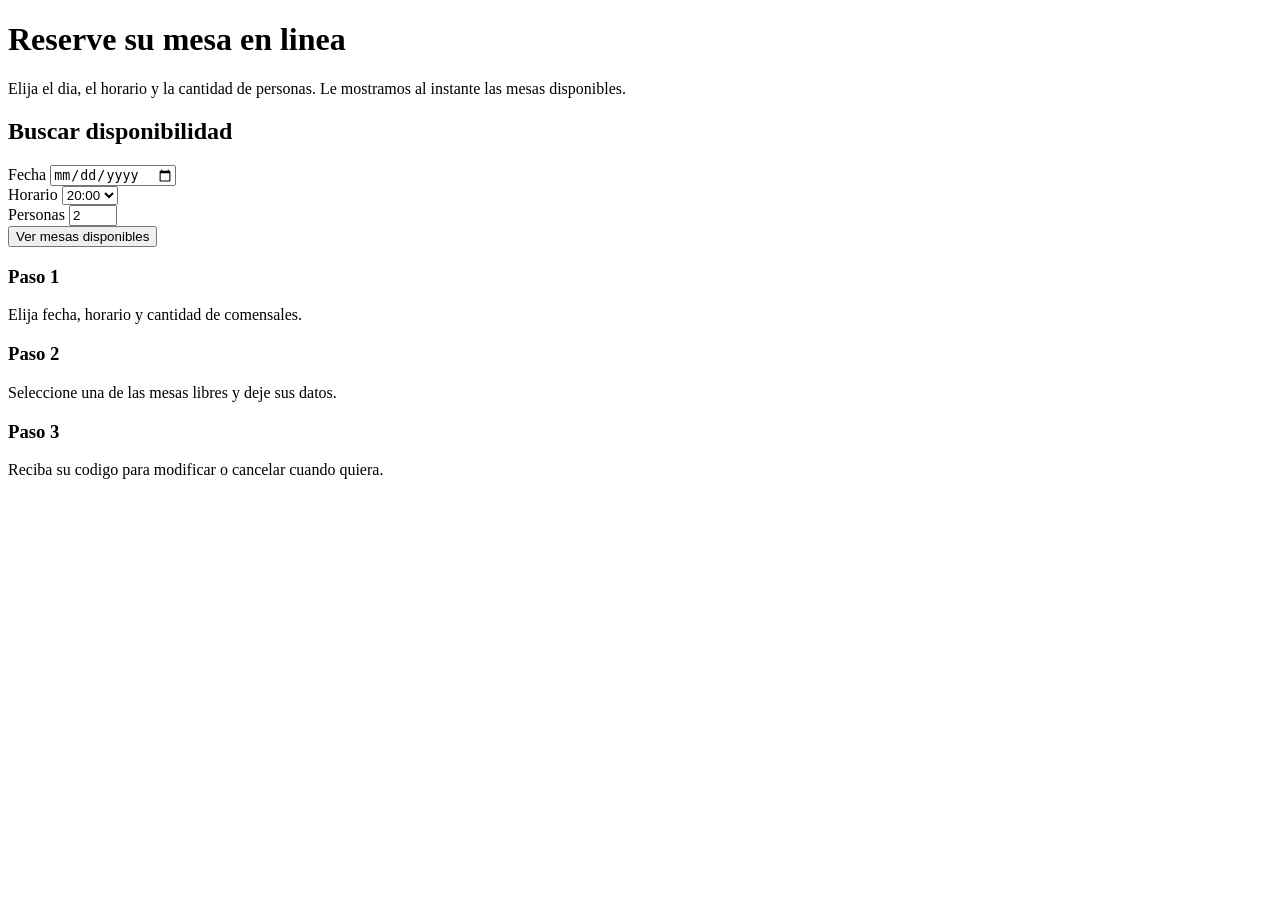
<file: src/main/resources/templates/index.html>
<!DOCTYPE html>
<html xmlns:th="http://www.thymeleaf.org" lang="es">
<!--
  Pagina de inicio con el buscador de disponibilidad.
  th:replace reemplaza esta etiqueta por el fragmento "cabeza" de layout.html,
  al que se le pasa el titulo de esta pantalla.
-->
<head th:replace="~{fragments/layout :: cabeza('Reservas en linea')}"></head>
<body>

<nav th:replace="~{fragments/layout :: menu}"></nav>

<!-- Portada -->
<header class="portada text-center py-5">
    <div class="container">
        <h1 class="display-5 fw-bold">Reserve su mesa en linea</h1>
        <p class="lead mb-0">Elija el dia, el horario y la cantidad de personas.
            Le mostramos al instante las mesas disponibles.</p>
    </div>
</header>

<main class="container my-4">

    <div class="row justify-content-center">
        <!--
          Clases de la grilla de Bootstrap:
          col-12 ocupa todo el ancho en telefonos y col-lg-8 reduce la tarjeta a
          dos tercios en pantallas grandes. Este par de clases es lo que hace que
          el formulario se vea bien en cualquier dispositivo.
        -->
        <div class="col-12 col-lg-8">
            <div class="card tarjeta-principal">
                <div class="card-body p-4">
                    <h2 class="h4 mb-3">Buscar disponibilidad</h2>

                    <!--
                      El formulario envia por GET a /reservas/disponibilidad.
                      Se usa GET y no POST porque es una consulta: el resultado se
                      puede compartir o guardar como enlace sin efectos secundarios.
                    -->
                    <form th:action="@{/reservas/disponibilidad}" method="get" class="row g-3">

                        <div class="col-12 col-md-4">
                            <label for="fecha" class="form-label">Fecha</label>
                            <!--
                              th:value y th:min reciben valores calculados en el
                              controlador: hoy como minimo y la fecha maxima que
                              acepta el restaurante.
                            -->
                            <input type="date" id="fecha" name="fecha" class="form-control" required
                                   th:value="${hoy}" th:min="${hoy}" th:max="${fechaMaxima}">
                        </div>

                        <div class="col-12 col-md-4">
                            <label for="hora" class="form-label">Horario</label>
                            <select id="hora" name="hora" class="form-select" required>
                                <!--
                                  th:each recorre la lista de turnos que entrego el
                                  controlador y genera una opcion por cada uno.
                                -->
                                <option th:each="h : ${horarios}"
                                        th:value="${h}"
                                        th:text="${h}">20:00</option>
                            </select>
                        </div>

                        <div class="col-12 col-md-4">
                            <label for="personas" class="form-label">Personas</label>
                            <input type="number" id="personas" name="personas" class="form-control"
                                   min="1" max="20" value="2" required>
                        </div>

                        <div class="col-12 d-grid d-md-block">
                            <button type="submit" class="btn btn-principal btn-lg">Ver mesas disponibles</button>
                        </div>
                    </form>
                </div>
            </div>
        </div>
    </div>

    <!-- Tres columnas informativas que se apilan una sobre otra en el telefono -->
    <div class="row mt-5 g-4">
        <div class="col-12 col-md-4">
            <div class="card h-100 text-center p-3">
                <h3 class="h6 text-uppercase text-muted">Paso 1</h3>
                <p class="mb-0">Elija fecha, horario y cantidad de comensales.</p>
            </div>
        </div>
        <div class="col-12 col-md-4">
            <div class="card h-100 text-center p-3">
                <h3 class="h6 text-uppercase text-muted">Paso 2</h3>
                <p class="mb-0">Seleccione una de las mesas libres y deje sus datos.</p>
            </div>
        </div>
        <div class="col-12 col-md-4">
            <div class="card h-100 text-center p-3">
                <h3 class="h6 text-uppercase text-muted">Paso 3</h3>
                <p class="mb-0">Reciba su codigo para modificar o cancelar cuando quiera.</p>
            </div>
        </div>
    </div>

</main>

<footer th:replace="~{fragments/layout :: pie}"></footer>
</body>
</html>
</file>
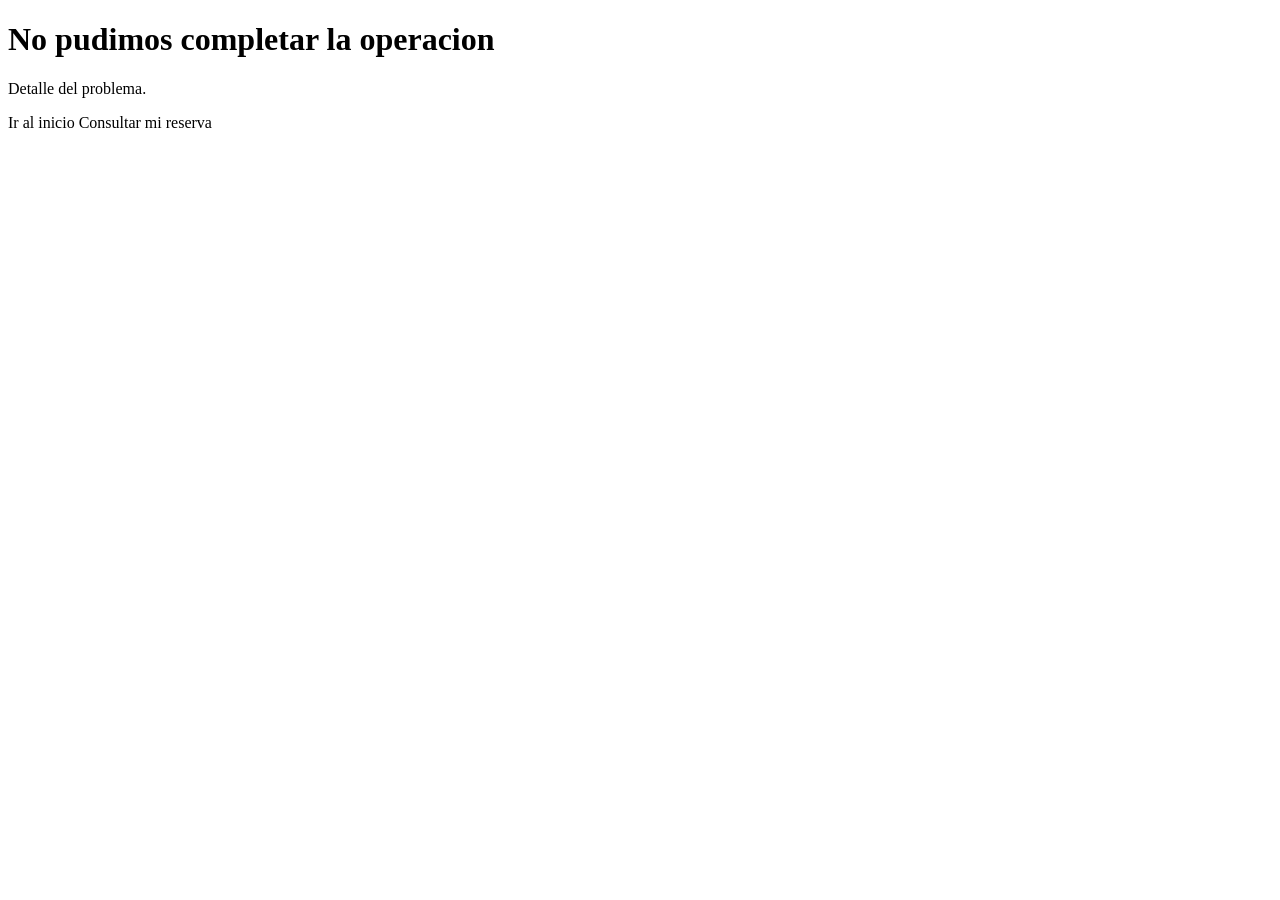
<file: src/main/resources/templates/error-negocio.html>
<!DOCTYPE html>
<html xmlns:th="http://www.thymeleaf.org" lang="es">
<!--
  Pagina de aviso. La muestra el manejador global de errores cuando se incumple
  una regla de negocio, por ejemplo si el codigo de reserva no existe.
-->
<head th:replace="~{fragments/layout :: cabeza('Aviso')}"></head>
<body>

<nav th:replace="~{fragments/layout :: menu}"></nav>

<main class="container my-5">
    <div class="row justify-content-center">
        <div class="col-12 col-lg-6 text-center">
            <div class="card p-4">
                <h1 class="h4">No pudimos completar la operacion</h1>
                <p class="mb-4" th:text="${mensajeError}">Detalle del problema.</p>
                <div class="d-grid d-sm-flex gap-2 justify-content-center">
                    <a th:href="@{/}" class="btn btn-principal">Ir al inicio</a>
                    <a th:href="@{/reservas/buscar}" class="btn btn-outline-secondary">Consultar mi reserva</a>
                </div>
            </div>
        </div>
    </div>
</main>

<footer th:replace="~{fragments/layout :: pie}"></footer>
</body>
</html>
</file>
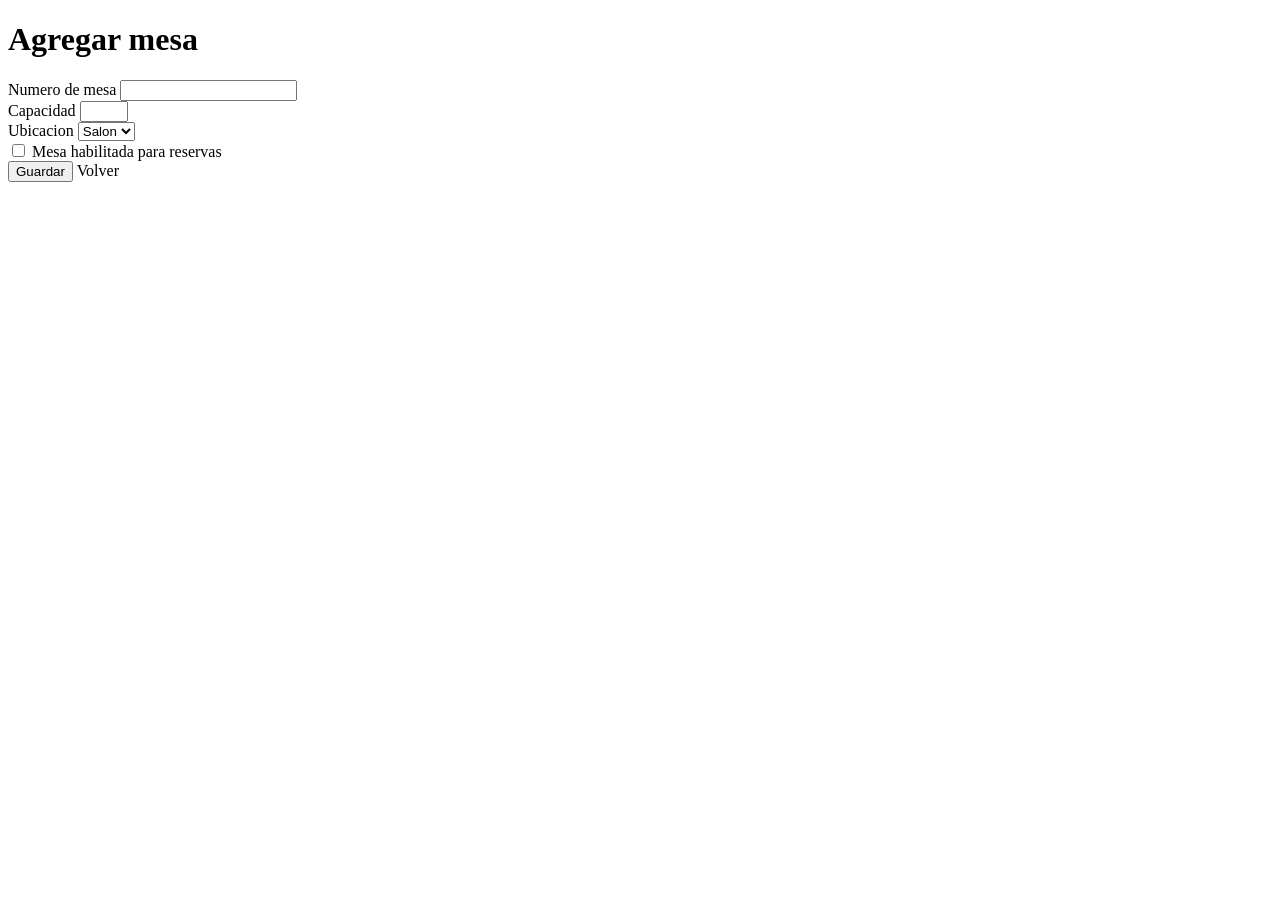
<file: src/main/resources/templates/admin/mesa-formulario.html>
<!DOCTYPE html>
<html xmlns:th="http://www.thymeleaf.org" lang="es">
<!--
  Formulario de alta y edicion de una mesa. Se usa la misma plantilla para los
  dos casos: cuando la mesa ya existe trae su id en un campo oculto.
-->
<head th:replace="~{fragments/layout :: cabeza('Mesa')}"></head>
<body>

<nav th:replace="~{fragments/layout :: menu}"></nav>
<div th:replace="~{fragments/layout :: avisos}"></div>

<main class="container my-4">
    <div class="row justify-content-center">
        <div class="col-12 col-lg-6">

            <h1 class="h3" th:text="${mesa.id == null} ? 'Agregar mesa' : 'Editar mesa'">Agregar mesa</h1>

            <form th:action="@{/admin/mesas}" th:object="${mesa}" method="post" class="row g-3">

                <!-- Solo viaja cuando se esta editando una mesa existente -->
                <input type="hidden" th:field="*{id}">

                <div class="col-12 col-md-6">
                    <label for="numero" class="form-label">Numero de mesa</label>
                    <input type="number" id="numero" class="form-control" min="1" th:field="*{numero}">
                    <div class="text-danger small" th:if="${#fields.hasErrors('numero')}" th:errors="*{numero}"></div>
                </div>

                <div class="col-12 col-md-6">
                    <label for="capacidad" class="form-label">Capacidad</label>
                    <input type="number" id="capacidad" class="form-control" min="1" max="20" th:field="*{capacidad}">
                    <div class="text-danger small" th:if="${#fields.hasErrors('capacidad')}" th:errors="*{capacidad}"></div>
                </div>

                <div class="col-12">
                    <label for="ubicacion" class="form-label">Ubicacion</label>
                    <select id="ubicacion" class="form-select" th:field="*{ubicacion}">
                        <!-- Las opciones salen del enum Ubicacion, no de texto escrito a mano -->
                        <option th:each="u : ${ubicaciones}" th:value="${u}" th:text="${u.etiqueta}">Salon</option>
                    </select>
                    <div class="text-danger small" th:if="${#fields.hasErrors('ubicacion')}" th:errors="*{ubicacion}"></div>
                </div>

                <div class="col-12 form-check ms-2">
                    <input type="checkbox" id="activa" class="form-check-input" th:field="*{activa}">
                    <label for="activa" class="form-check-label">Mesa habilitada para reservas</label>
                </div>

                <div class="col-12 d-grid d-md-flex gap-2">
                    <button type="submit" class="btn btn-principal">Guardar</button>
                    <a th:href="@{/admin/mesas}" class="btn btn-outline-secondary">Volver</a>
                </div>
            </form>

        </div>
    </div>
</main>

<footer th:replace="~{fragments/layout :: pie}"></footer>
</body>
</html>
</file>
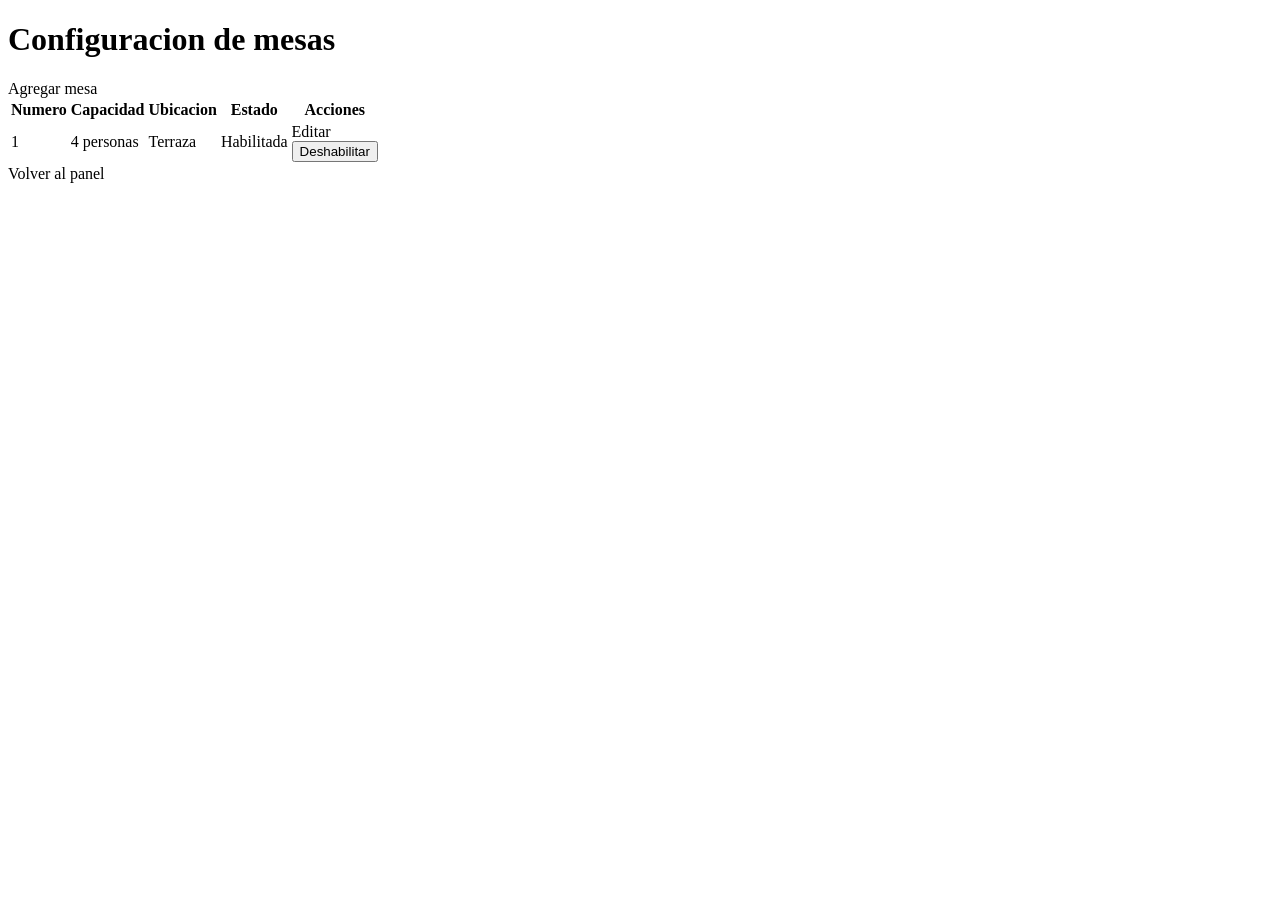
<file: src/main/resources/templates/admin/mesas.html>
<!DOCTYPE html>
<html xmlns:th="http://www.thymeleaf.org" lang="es">
<!-- Configuracion de las mesas del local: listado, alta, edicion y estado. -->
<head th:replace="~{fragments/layout :: cabeza('Configurar mesas')}"></head>
<body>

<nav th:replace="~{fragments/layout :: menu}"></nav>
<div th:replace="~{fragments/layout :: avisos}"></div>

<main class="container my-4">

    <div class="d-flex justify-content-between align-items-center flex-wrap gap-2">
        <h1 class="h3 mb-0">Configuracion de mesas</h1>
        <a th:href="@{/admin/mesas/nueva}" class="btn btn-principal">Agregar mesa</a>
    </div>

    <div class="table-responsive mt-3">
        <table class="table table-striped align-middle">
            <thead>
            <tr>
                <th scope="col">Numero</th>
                <th scope="col">Capacidad</th>
                <th scope="col">Ubicacion</th>
                <th scope="col">Estado</th>
                <th scope="col">Acciones</th>
            </tr>
            </thead>
            <tbody>
            <tr th:each="m : ${mesas}">
                <td th:text="${m.numero}">1</td>
                <td th:text="${m.capacidad} + ' personas'">4 personas</td>
                <td th:text="${m.ubicacion.etiqueta}">Terraza</td>
                <td>
                    <span class="badge"
                          th:classappend="${m.activa} ? 'text-bg-success' : 'text-bg-secondary'"
                          th:text="${m.activa} ? 'Habilitada' : 'Deshabilitada'">Habilitada</span>
                </td>
                <td>
                    <div class="d-flex gap-2">
                        <a class="btn btn-sm btn-outline-primary"
                           th:href="@{/admin/mesas/{id}/editar(id=${m.id})}">Editar</a>

                        <!-- Cambia entre habilitada y deshabilitada sin borrar la mesa -->
                        <form th:action="@{/admin/mesas/{id}/estado(id=${m.id})}" method="post">
                            <button type="submit" class="btn btn-sm btn-outline-secondary"
                                    th:text="${m.activa} ? 'Deshabilitar' : 'Habilitar'">Deshabilitar</button>
                        </form>
                    </div>
                </td>
            </tr>
            </tbody>
        </table>
    </div>

    <a th:href="@{/admin}" class="btn btn-outline-secondary">Volver al panel</a>

</main>

<footer th:replace="~{fragments/layout :: pie}"></footer>
</body>
</html>
</file>
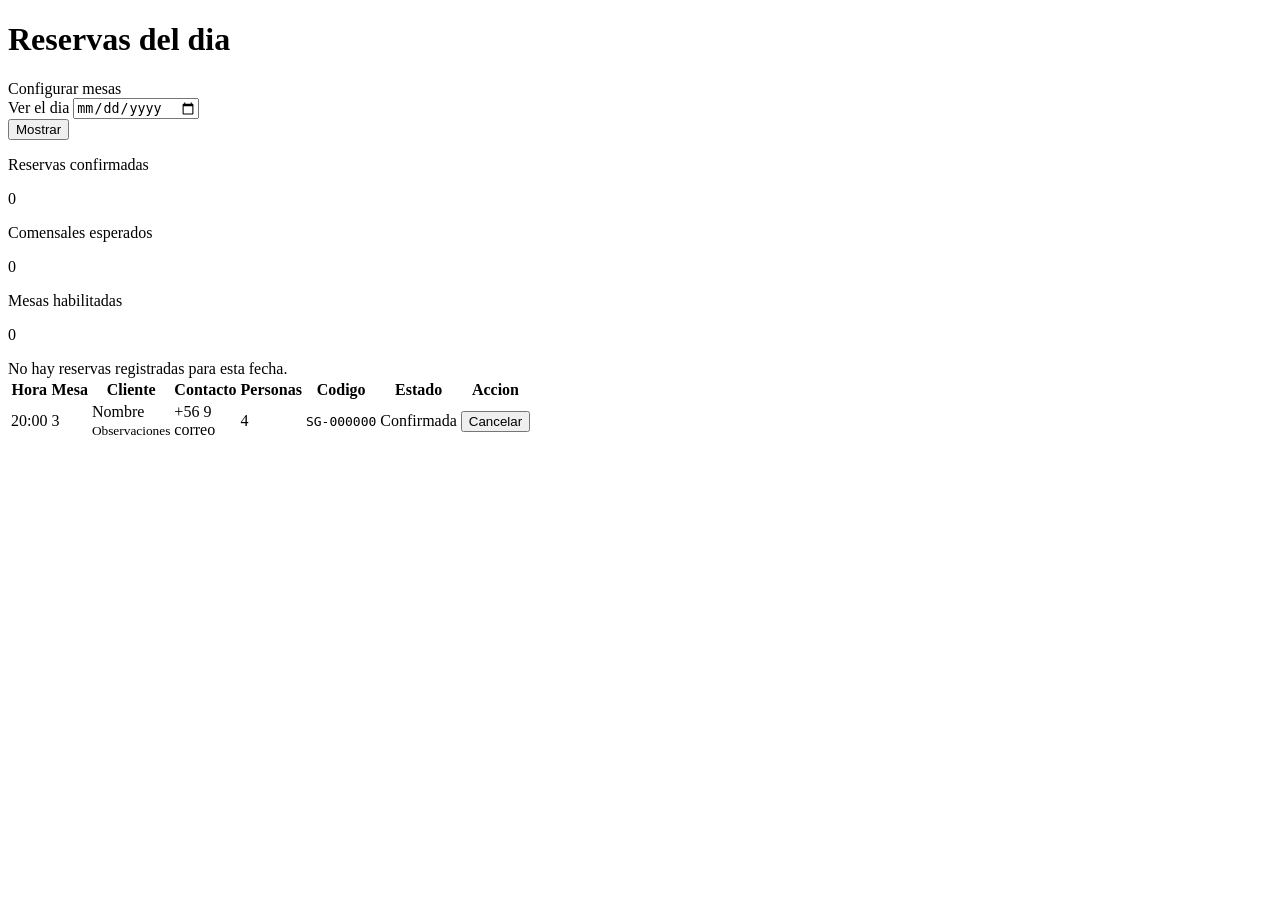
<file: src/main/resources/templates/admin/panel.html>
<!DOCTYPE html>
<html xmlns:th="http://www.thymeleaf.org" lang="es">
<!--
  Panel del personal del restaurante: resumen del dia y listado de reservas,
  con la opcion de cancelar cuando el cliente avisa por telefono.
-->
<head th:replace="~{fragments/layout :: cabeza('Administracion')}"></head>
<body>

<nav th:replace="~{fragments/layout :: menu}"></nav>
<div th:replace="~{fragments/layout :: avisos}"></div>

<main class="container my-4">

    <div class="d-flex justify-content-between align-items-center flex-wrap gap-2">
        <h1 class="h3 mb-0">Reservas del dia</h1>
        <a th:href="@{/admin/mesas}" class="btn btn-outline-secondary">Configurar mesas</a>
    </div>

    <!-- Selector de fecha: recarga el panel con el dia elegido -->
    <form th:action="@{/admin}" method="get" class="row g-2 align-items-end my-3">
        <div class="col-12 col-sm-5 col-md-3">
            <label for="fecha" class="form-label">Ver el dia</label>
            <input type="date" id="fecha" name="fecha" class="form-control" th:value="${fecha}">
        </div>
        <div class="col-12 col-sm-3">
            <button type="submit" class="btn btn-principal w-100">Mostrar</button>
        </div>
    </form>

    <!-- Tarjetas de resumen -->
    <div class="row g-3 mb-4">
        <div class="col-12 col-md-4">
            <div class="card tarjeta-indicador h-100 p-3">
                <p class="text-muted small text-uppercase mb-1">Reservas confirmadas</p>
                <p class="h2 mb-0" th:text="${totalConfirmadas}">0</p>
            </div>
        </div>
        <div class="col-12 col-md-4">
            <div class="card tarjeta-indicador h-100 p-3">
                <p class="text-muted small text-uppercase mb-1">Comensales esperados</p>
                <p class="h2 mb-0" th:text="${totalComensales}">0</p>
            </div>
        </div>
        <div class="col-12 col-md-4">
            <div class="card tarjeta-indicador h-100 p-3">
                <p class="text-muted small text-uppercase mb-1">Mesas habilitadas</p>
                <p class="h2 mb-0" th:text="${mesasActivas}">0</p>
            </div>
        </div>
    </div>

    <div th:if="${#lists.isEmpty(reservas)}" class="alert alert-info">
        No hay reservas registradas para esta fecha.
    </div>

    <!--
      table-responsive agrega desplazamiento horizontal cuando la tabla no cabe,
      de modo que en el telefono la informacion no se corta ni se deforma.
    -->
    <div class="table-responsive" th:unless="${#lists.isEmpty(reservas)}">
        <table class="table table-striped align-middle">
            <thead>
            <tr>
                <th scope="col">Hora</th>
                <th scope="col">Mesa</th>
                <th scope="col">Cliente</th>
                <th scope="col">Contacto</th>
                <th scope="col">Personas</th>
                <th scope="col">Codigo</th>
                <th scope="col">Estado</th>
                <th scope="col">Accion</th>
            </tr>
            </thead>
            <tbody>
            <!-- Una fila por reserva -->
            <tr th:each="r : ${reservas}">
                <td th:text="${#temporals.format(r.hora, 'HH:mm')}">20:00</td>
                <td th:text="${r.mesa.numero}">3</td>
                <td>
                    <span th:text="${r.cliente.nombre}">Nombre</span>
                    <br>
                    <small class="text-muted" th:if="${r.observaciones != null and !r.observaciones.isBlank()}"
                           th:text="${r.observaciones}">Observaciones</small>
                </td>
                <td class="small">
                    <span th:text="${r.cliente.telefono}">+56 9</span><br>
                    <span class="text-muted" th:text="${r.cliente.email}">correo</span>
                </td>
                <td th:text="${r.cantidadPersonas}">4</td>
                <td><code th:text="${r.codigo}">SG-000000</code></td>
                <td>
                    <span class="badge"
                          th:classappend="${r.estaActiva()} ? 'text-bg-success' : 'text-bg-secondary'"
                          th:text="${r.estado.etiqueta}">Confirmada</span>
                </td>
                <td>
                    <!-- El boton de cancelar solo aparece en reservas vigentes -->
                    <form th:if="${r.estaActiva()}"
                          th:action="@{/admin/reservas/{codigo}/cancelar(codigo=${r.codigo})}" method="post"
                          onsubmit="return confirm('Cancelar esta reserva?');">
                        <input type="hidden" name="fecha" th:value="${fecha}">
                        <button type="submit" class="btn btn-sm btn-outline-danger">Cancelar</button>
                    </form>
                </td>
            </tr>
            </tbody>
        </table>
    </div>

</main>

<footer th:replace="~{fragments/layout :: pie}"></footer>
</body>
</html>
</file>
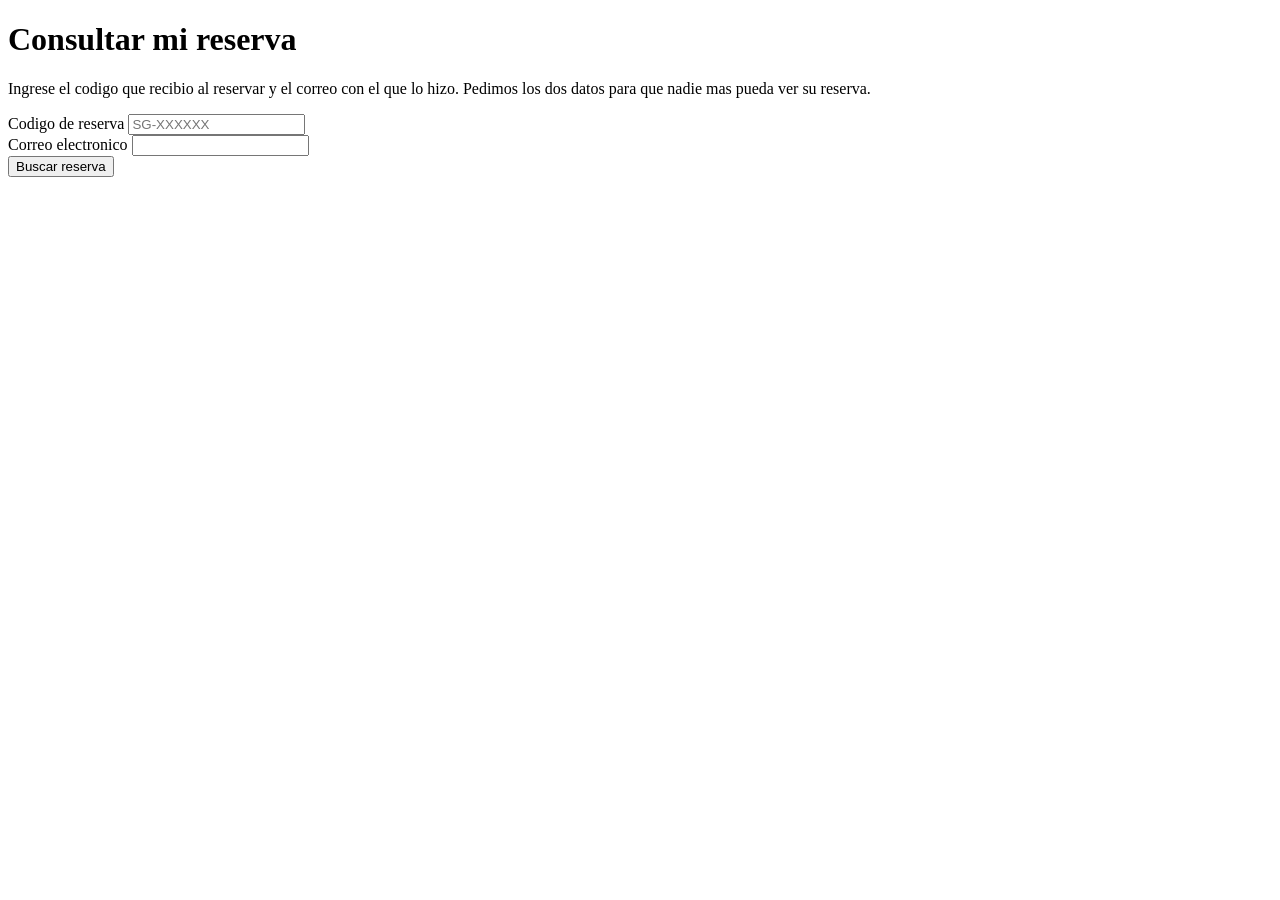
<file: src/main/resources/templates/reservas/buscar.html>
<!DOCTYPE html>
<html xmlns:th="http://www.thymeleaf.org" lang="es">
<!-- Pantalla donde el cliente recupera su reserva con el codigo y el correo. -->
<head th:replace="~{fragments/layout :: cabeza('Mi reserva')}"></head>
<body>

<nav th:replace="~{fragments/layout :: menu}"></nav>
<div th:replace="~{fragments/layout :: avisos}"></div>

<main class="container my-4">
    <div class="row justify-content-center">
        <div class="col-12 col-lg-6">
            <div class="card tarjeta-principal">
                <div class="card-body p-4">
                    <h1 class="h4 mb-3">Consultar mi reserva</h1>
                    <p class="text-muted small">
                        Ingrese el codigo que recibio al reservar y el correo con el que lo hizo.
                        Pedimos los dos datos para que nadie mas pueda ver su reserva.
                    </p>

                    <form th:action="@{/reservas/buscar}" method="post" class="row g-3">
                        <div class="col-12">
                            <label for="codigo" class="form-label">Codigo de reserva</label>
                            <input type="text" id="codigo" name="codigo" class="form-control"
                                   placeholder="SG-XXXXXX" required>
                        </div>
                        <div class="col-12">
                            <label for="email" class="form-label">Correo electronico</label>
                            <input type="email" id="email" name="email" class="form-control" required>
                        </div>
                        <div class="col-12 d-grid">
                            <button type="submit" class="btn btn-principal">Buscar reserva</button>
                        </div>
                    </form>
                </div>
            </div>
        </div>
    </div>
</main>

<footer th:replace="~{fragments/layout :: pie}"></footer>
</body>
</html>
</file>
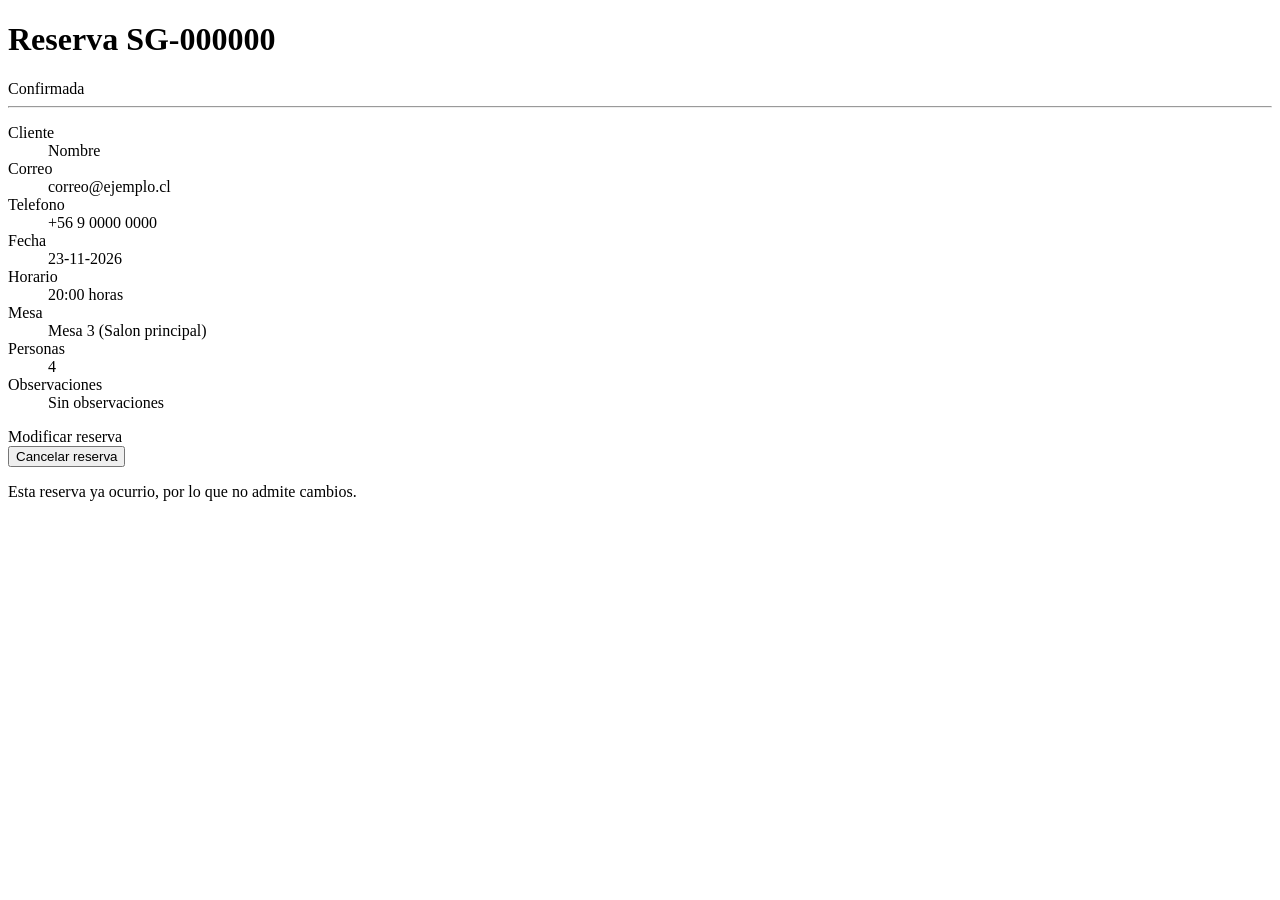
<file: src/main/resources/templates/reservas/detalle.html>
<!DOCTYPE html>
<html xmlns:th="http://www.thymeleaf.org" lang="es">
<!--
  Detalle de una reserva. Es la pagina que ve el cliente despues de reservar y
  tambien al consultar su reserva mas tarde. Desde aqui puede modificarla o
  cancelarla.
-->
<head th:replace="~{fragments/layout :: cabeza('Detalle de la reserva')}"></head>
<body>

<nav th:replace="~{fragments/layout :: menu}"></nav>
<div th:replace="~{fragments/layout :: avisos}"></div>

<main class="container my-4">
    <div class="row justify-content-center">
        <div class="col-12 col-lg-8">

            <div class="card tarjeta-principal">
                <div class="card-body p-4">

                    <div class="d-flex justify-content-between align-items-start flex-wrap gap-2">
                        <h1 class="h4 mb-0">Reserva <span th:text="${reserva.codigo}">SG-000000</span></h1>
                        <!--
                          th:classappend agrega una clase calculada: verde si la
                          reserva esta vigente y gris si fue cancelada.
                        -->
                        <span class="badge"
                              th:classappend="${reserva.estaActiva()} ? 'text-bg-success' : 'text-bg-secondary'"
                              th:text="${reserva.estado.etiqueta}">Confirmada</span>
                    </div>

                    <hr>

                    <!-- dl responsiva: en telefono una columna, en escritorio dos -->
                    <dl class="row mb-0">
                        <dt class="col-sm-4">Cliente</dt>
                        <dd class="col-sm-8" th:text="${reserva.cliente.nombre}">Nombre</dd>

                        <dt class="col-sm-4">Correo</dt>
                        <dd class="col-sm-8" th:text="${reserva.cliente.email}">correo@ejemplo.cl</dd>

                        <dt class="col-sm-4">Telefono</dt>
                        <dd class="col-sm-8" th:text="${reserva.cliente.telefono}">+56 9 0000 0000</dd>

                        <dt class="col-sm-4">Fecha</dt>
                        <dd class="col-sm-8" th:text="${#temporals.format(reserva.fecha, 'dd-MM-yyyy')}">23-11-2026</dd>

                        <dt class="col-sm-4">Horario</dt>
                        <dd class="col-sm-8" th:text="${#temporals.format(reserva.hora, 'HH:mm')} + ' horas'">20:00 horas</dd>

                        <dt class="col-sm-4">Mesa</dt>
                        <dd class="col-sm-8" th:text="${reserva.mesa.descripcion}">Mesa 3 (Salon principal)</dd>

                        <dt class="col-sm-4">Personas</dt>
                        <dd class="col-sm-8" th:text="${reserva.cantidadPersonas}">4</dd>

                        <!-- Las observaciones se muestran solo si el cliente escribio algo -->
                        <th:block th:if="${reserva.observaciones != null and !reserva.observaciones.isBlank()}">
                            <dt class="col-sm-4">Observaciones</dt>
                            <dd class="col-sm-8" th:text="${reserva.observaciones}">Sin observaciones</dd>
                        </th:block>
                    </dl>

                </div>
            </div>

            <!--
              Los botones de accion aparecen solo si la reserva sigue vigente y
              todavia no ocurrio. Asi no se ofrece modificar algo que ya paso.
            -->
            <div class="d-grid d-sm-flex gap-2 mt-3"
                 th:if="${reserva.estaActiva() and !reserva.esPasada()}">

                <a class="btn btn-principal"
                   th:href="@{/reservas/{codigo}/editar(codigo=${reserva.codigo}, email=${email})}">
                    Modificar reserva
                </a>

                <!--
                  La cancelacion viaja por POST porque cambia datos.
                  onsubmit pide confirmacion al usuario antes de enviar.
                -->
                <form th:action="@{/reservas/{codigo}/cancelar(codigo=${reserva.codigo})}" method="post"
                      onsubmit="return confirm('Esta seguro de cancelar la reserva?');">
                    <input type="hidden" name="email" th:value="${email}">
                    <button type="submit" class="btn btn-outline-danger w-100">Cancelar reserva</button>
                </form>
            </div>

            <p class="text-muted small mt-3" th:if="${reserva.esPasada()}">
                Esta reserva ya ocurrio, por lo que no admite cambios.
            </p>

        </div>
    </div>
</main>

<footer th:replace="~{fragments/layout :: pie}"></footer>
</body>
</html>
</file>
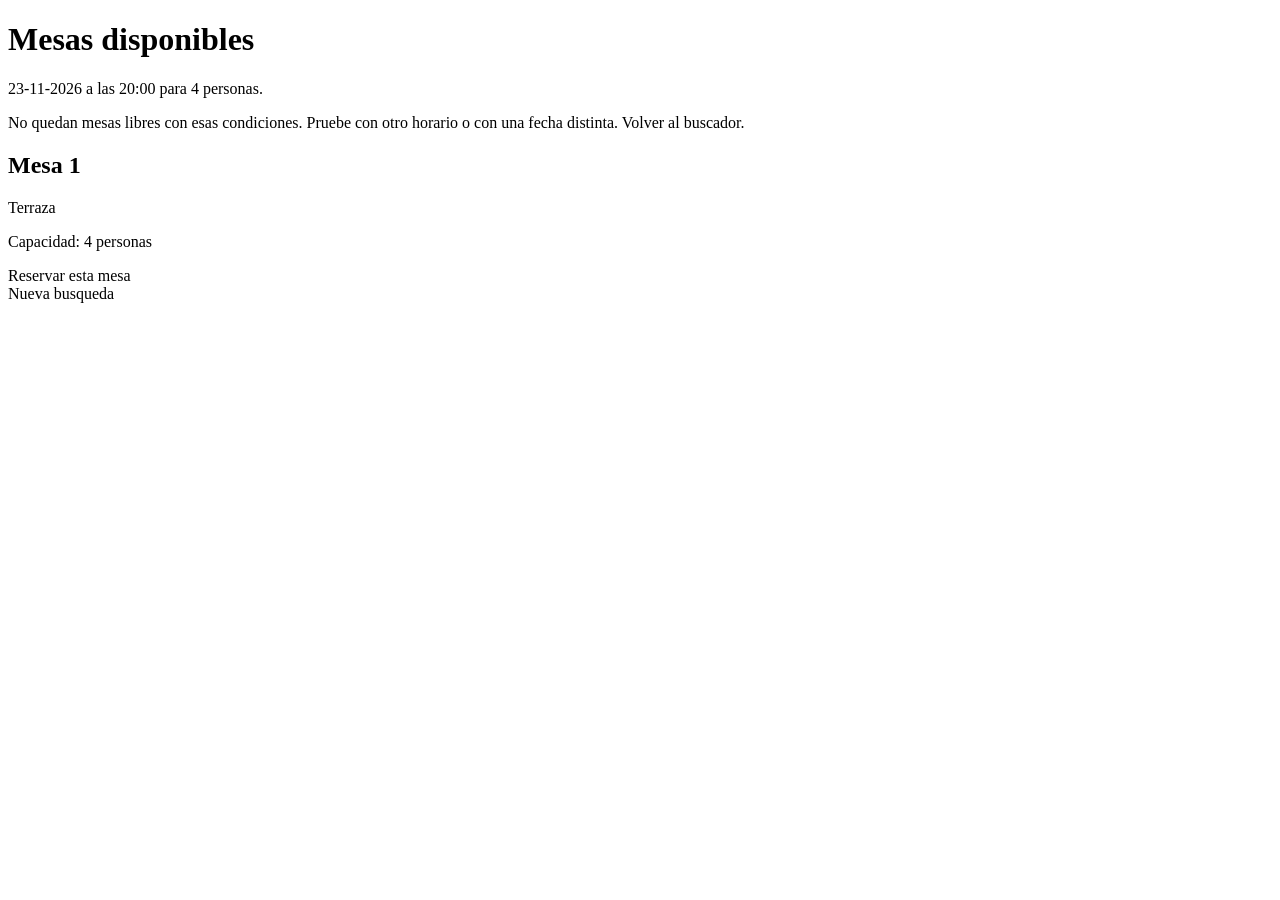
<file: src/main/resources/templates/reservas/disponibilidad.html>
<!DOCTYPE html>
<html xmlns:th="http://www.thymeleaf.org" lang="es">
<!--
  Resultado de la busqueda: mesas libres para la fecha, el turno y la cantidad
  de personas solicitados.
-->
<head th:replace="~{fragments/layout :: cabeza('Mesas disponibles')}"></head>
<body>

<nav th:replace="~{fragments/layout :: menu}"></nav>

<main class="container my-4">

    <h1 class="h3">Mesas disponibles</h1>
    <p class="text-muted">
        <span th:text="${#temporals.format(fecha, 'dd-MM-yyyy')}">23-11-2026</span>
        a las <span th:text="${#temporals.format(hora, 'HH:mm')}">20:00</span>
        para <span th:text="${personas}">4</span> personas.
    </p>

    <!--
      th:if muestra este bloque solo cuando la lista viene vacia.
      #lists.isEmpty es una utilidad de Thymeleaf para comprobarlo.
    -->
    <div th:if="${#lists.isEmpty(mesas)}" class="alert alert-warning">
        No quedan mesas libres con esas condiciones. Pruebe con otro horario o
        con una fecha distinta.
        <a th:href="@{/}" class="alert-link">Volver al buscador</a>.
    </div>

    <!-- Tarjetas de mesas: una columna en telefono, dos en tablet, tres en escritorio -->
    <div class="row g-3" th:unless="${#lists.isEmpty(mesas)}">
        <div class="col-12 col-sm-6 col-lg-4" th:each="mesa : ${mesas}">
            <div class="card h-100 tarjeta-mesa">
                <div class="card-body d-flex flex-column">
                    <h2 class="h5 card-title" th:text="'Mesa ' + ${mesa.numero}">Mesa 1</h2>
                    <p class="card-text mb-1">
                        <span class="badge text-bg-secondary"
                              th:text="${mesa.ubicacion.etiqueta}">Terraza</span>
                    </p>
                    <p class="card-text text-muted">
                        Capacidad: <span th:text="${mesa.capacidad}">4</span> personas
                    </p>

                    <!--
                      El enlace lleva al formulario arrastrando los datos de la
                      busqueda. @{...(param=valor)} construye la URL con sus
                      parametros de forma segura, codificando los valores.
                    -->
                    <a class="btn btn-principal mt-auto"
                       th:href="@{/reservas/nueva(mesaId=${mesa.id}, fecha=${fecha}, hora=${hora}, personas=${personas})}">
                        Reservar esta mesa
                    </a>
                </div>
            </div>
        </div>
    </div>

    <a th:href="@{/}" class="btn btn-outline-secondary mt-4">Nueva busqueda</a>

</main>

<footer th:replace="~{fragments/layout :: pie}"></footer>
</body>
</html>
</file>
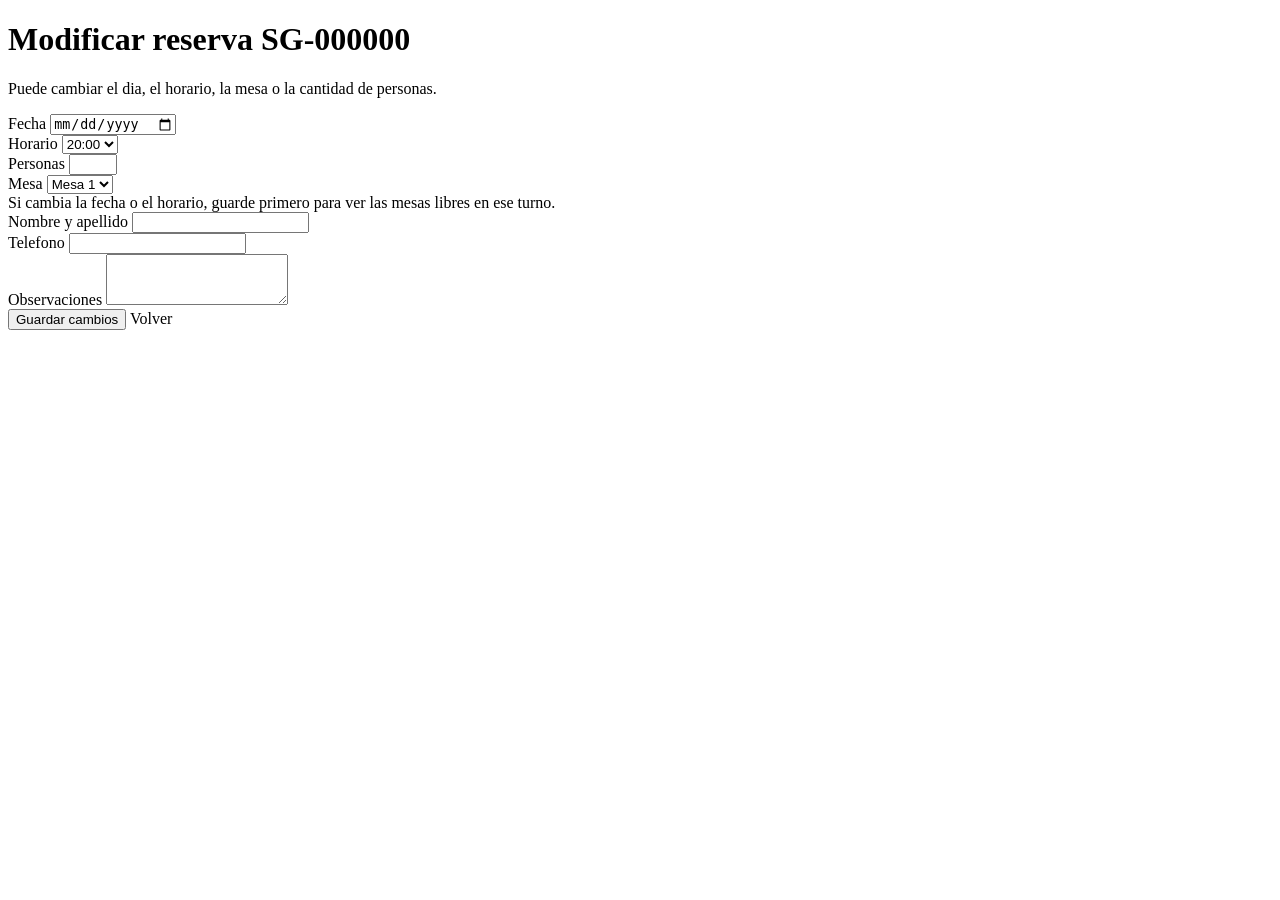
<file: src/main/resources/templates/reservas/editar.html>
<!DOCTYPE html>
<html xmlns:th="http://www.thymeleaf.org" lang="es">
<!-- Formulario de modificacion de una reserva ya existente. -->
<head th:replace="~{fragments/layout :: cabeza('Modificar reserva')}"></head>
<body>

<nav th:replace="~{fragments/layout :: menu}"></nav>
<div th:replace="~{fragments/layout :: avisos}"></div>

<main class="container my-4">
    <div class="row justify-content-center">
        <div class="col-12 col-lg-8">

            <h1 class="h3">Modificar reserva <span th:text="${reserva.codigo}">SG-000000</span></h1>
            <p class="text-muted">Puede cambiar el dia, el horario, la mesa o la cantidad de personas.</p>

            <!-- El email viaja en la URL para seguir identificando al cliente -->
            <form th:action="@{/reservas/{codigo}/editar(codigo=${reserva.codigo}, email=${email})}"
                  th:object="${reservaForm}" method="post" class="row g-3">

                <input type="hidden" th:field="*{email}">

                <div class="col-12 col-md-4">
                    <label for="fecha" class="form-label">Fecha</label>
                    <input type="date" id="fecha" class="form-control"
                           th:field="*{fecha}" th:min="${hoy}" th:max="${fechaMaxima}">
                    <div class="text-danger small" th:if="${#fields.hasErrors('fecha')}" th:errors="*{fecha}"></div>
                </div>

                <div class="col-12 col-md-4">
                    <label for="hora" class="form-label">Horario</label>
                    <select id="hora" class="form-select" th:field="*{hora}">
                        <option th:each="h : ${horarios}" th:value="${h}" th:text="${h}">20:00</option>
                    </select>
                    <div class="text-danger small" th:if="${#fields.hasErrors('hora')}" th:errors="*{hora}"></div>
                </div>

                <div class="col-12 col-md-4">
                    <label for="personas" class="form-label">Personas</label>
                    <input type="number" id="personas" class="form-control" min="1" max="20"
                           th:field="*{personas}">
                    <div class="text-danger small" th:if="${#fields.hasErrors('personas')}" th:errors="*{personas}"></div>
                </div>

                <div class="col-12">
                    <label for="mesaId" class="form-label">Mesa</label>
                    <select id="mesaId" class="form-select" th:field="*{mesaId}">
                        <!--
                          Se listan las mesas libres en ese turno mas la que el
                          cliente ya tiene asignada, para que aparezca seleccionada.
                        -->
                        <option th:each="m : ${mesas}" th:value="${m.id}" th:text="${m.descripcion}">Mesa 1</option>
                    </select>
                    <div class="form-text">
                        Si cambia la fecha o el horario, guarde primero para ver las mesas libres en ese turno.
                    </div>
                </div>

                <div class="col-12 col-md-6">
                    <label for="nombre" class="form-label">Nombre y apellido</label>
                    <input type="text" id="nombre" class="form-control" th:field="*{nombre}">
                    <div class="text-danger small" th:if="${#fields.hasErrors('nombre')}" th:errors="*{nombre}"></div>
                </div>

                <div class="col-12 col-md-6">
                    <label for="telefono" class="form-label">Telefono</label>
                    <input type="text" id="telefono" class="form-control" th:field="*{telefono}">
                    <div class="text-danger small" th:if="${#fields.hasErrors('telefono')}" th:errors="*{telefono}"></div>
                </div>

                <div class="col-12">
                    <label for="observaciones" class="form-label">Observaciones</label>
                    <textarea id="observaciones" class="form-control" rows="3" th:field="*{observaciones}"></textarea>
                </div>

                <div class="col-12 d-grid d-md-flex gap-2">
                    <button type="submit" class="btn btn-principal">Guardar cambios</button>
                    <a class="btn btn-outline-secondary"
                       th:href="@{/reservas/{codigo}(codigo=${reserva.codigo}, email=${email})}">Volver</a>
                </div>
            </form>

        </div>
    </div>
</main>

<footer th:replace="~{fragments/layout :: pie}"></footer>
</body>
</html>
</file>
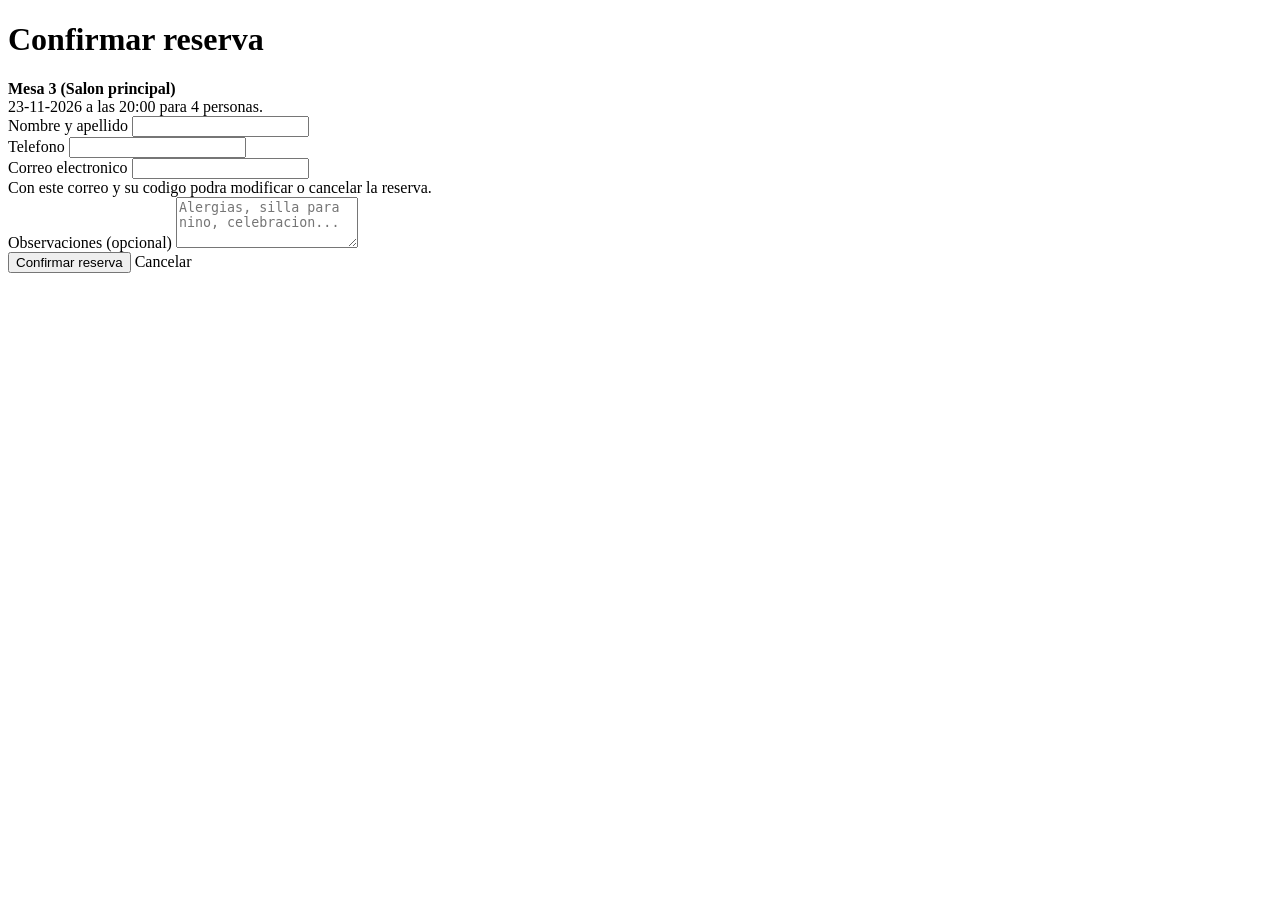
<file: src/main/resources/templates/reservas/formulario.html>
<!DOCTYPE html>
<html xmlns:th="http://www.thymeleaf.org" lang="es">
<!-- Formulario con los datos de contacto para confirmar la reserva. -->
<head th:replace="~{fragments/layout :: cabeza('Confirmar reserva')}"></head>
<body>

<nav th:replace="~{fragments/layout :: menu}"></nav>
<div th:replace="~{fragments/layout :: avisos}"></div>

<main class="container my-4">
    <div class="row justify-content-center">
        <div class="col-12 col-lg-8">

            <h1 class="h3">Confirmar reserva</h1>

            <!-- Resumen de lo elegido en el paso anterior -->
            <div class="alert alert-light border">
                <strong th:text="${mesa.descripcion}">Mesa 3 (Salon principal)</strong><br>
                <span th:text="${#temporals.format(reservaForm.fecha, 'dd-MM-yyyy')}">23-11-2026</span>
                a las <span th:text="${#temporals.format(reservaForm.hora, 'HH:mm')}">20:00</span>
                para <span th:text="${reservaForm.personas}">4</span> personas.
            </div>

            <!--
              th:object enlaza el formulario completo al objeto reservaForm del
              modelo. Dentro del formulario, th:field="*{nombre}" genera de una
              sola vez los atributos id, name y value del campo.
            -->
            <form th:action="@{/reservas}" th:object="${reservaForm}" method="post" class="row g-3">

                <!--
                  Campos ocultos: viajan con el formulario para que el servidor
                  sepa que mesa y que turno se esta reservando.
                -->
                <input type="hidden" th:field="*{mesaId}">
                <input type="hidden" th:field="*{fecha}">
                <input type="hidden" th:field="*{hora}">
                <input type="hidden" th:field="*{personas}">

                <div class="col-12 col-md-6">
                    <label for="nombre" class="form-label">Nombre y apellido</label>
                    <input type="text" id="nombre" class="form-control" th:field="*{nombre}">
                    <!--
                      th:errors muestra el mensaje de la anotacion de validacion
                      que no se cumplio, y th:if lo oculta cuando el campo es valido.
                    -->
                    <div class="text-danger small" th:if="${#fields.hasErrors('nombre')}"
                         th:errors="*{nombre}"></div>
                </div>

                <div class="col-12 col-md-6">
                    <label for="telefono" class="form-label">Telefono</label>
                    <input type="text" id="telefono" class="form-control" th:field="*{telefono}">
                    <div class="text-danger small" th:if="${#fields.hasErrors('telefono')}"
                         th:errors="*{telefono}"></div>
                </div>

                <div class="col-12">
                    <label for="email" class="form-label">Correo electronico</label>
                    <input type="email" id="email" class="form-control" th:field="*{email}">
                    <div class="form-text">Con este correo y su codigo podra modificar o cancelar la reserva.</div>
                    <div class="text-danger small" th:if="${#fields.hasErrors('email')}"
                         th:errors="*{email}"></div>
                </div>

                <div class="col-12">
                    <label for="observaciones" class="form-label">Observaciones (opcional)</label>
                    <textarea id="observaciones" class="form-control" rows="3"
                              th:field="*{observaciones}"
                              placeholder="Alergias, silla para nino, celebracion..."></textarea>
                    <div class="text-danger small" th:if="${#fields.hasErrors('observaciones')}"
                         th:errors="*{observaciones}"></div>
                </div>

                <div class="col-12 d-grid d-md-flex gap-2">
                    <button type="submit" class="btn btn-principal btn-lg">Confirmar reserva</button>
                    <a th:href="@{/}" class="btn btn-outline-secondary btn-lg">Cancelar</a>
                </div>
            </form>

        </div>
    </div>
</main>

<footer th:replace="~{fragments/layout :: pie}"></footer>
</body>
</html>
</file>
